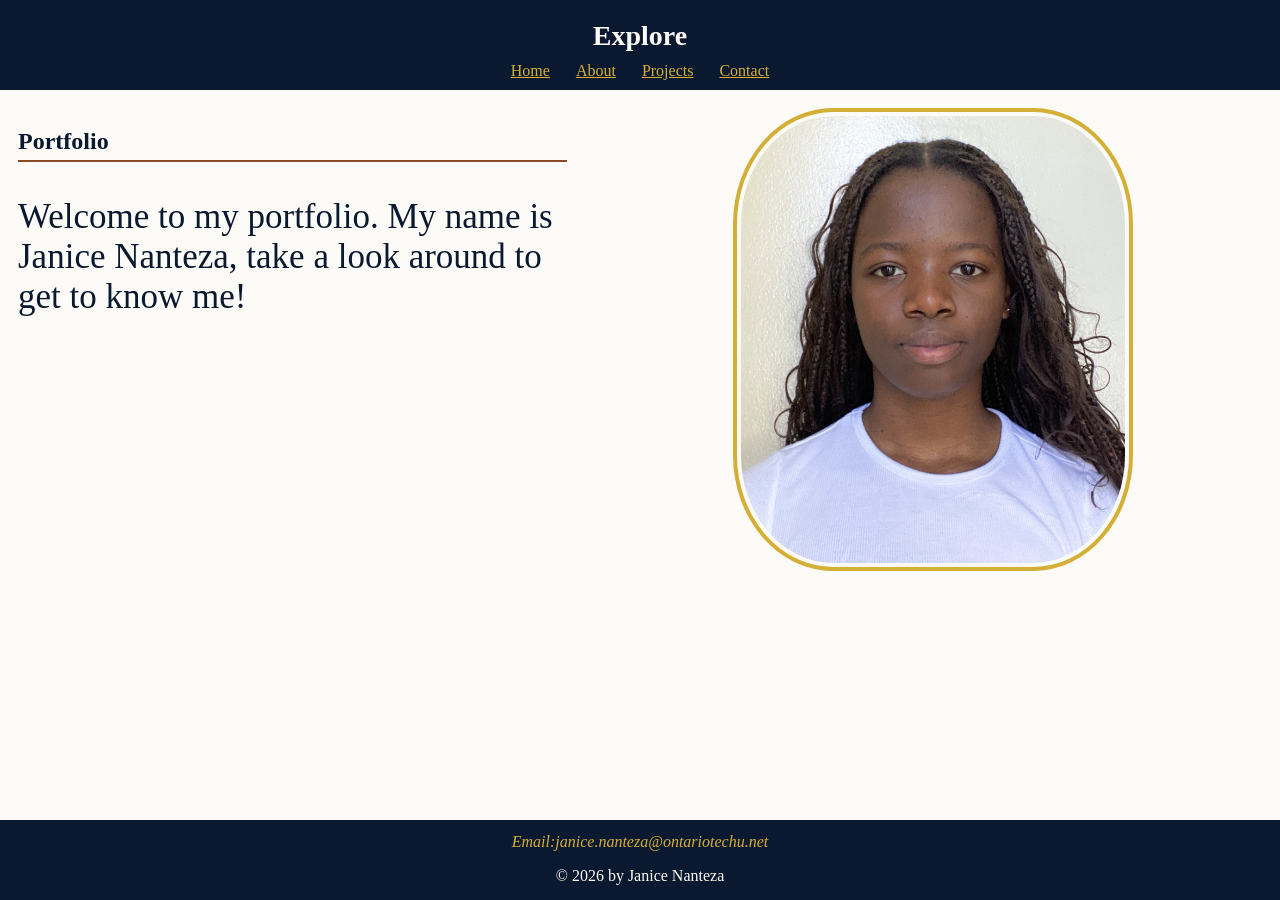
<file: index.html>
<!DOCTYPE html>
<html lang="en">
<head>
    <meta charset="UTF-8">
    <meta name="viewport" content="width=device-width, initial-scale=1.0">
    <!--Linking all style sheets-->
    <link rel="stylesheet" type="text/css" href="phone.css" media="only screen and (max-width:480px)">
    <link rel="stylesheet" type="text/css" href="tablet.css" media="only screen and (min-width:481px) and (max-width:960px)">
    <link rel="stylesheet" type="text/css" href="desktop.css" media="only screen and (min-width:961px)">
    <title>Home Page</title>
</head>

<body>
    <div id="wrapper">
        <header>
            <h1>Explore</h1>
            <nav> 
                <!--Navigation to all four pages-->
                <a href="index.html">Home</a>
                <a href ="about.html">About</a>
                <a href ="projects.html">Projects</a>
                <a href ="contact.html">Contact</a>
                
            </nav>
        </header>

        <article>
            <!--Left colum floats left on tablet and desltop-->
            <section id="left-column"> 
                <h2>Portfolio</h2>
                <p id="homepar">Welcome to my portfolio. My name is Janice Nanteza, take a look around to get to know me!</p>
            </section>
            <!--Right column floats right on tablet and desktop-->
            <section id="right-column">
                <!--Using alt to add accesibility features-->
                <img id="photo" src="meimage.jpg" alt="Photo of Janice Nanteza">
            </section>

        </article>
        <footer>
            <address>Email:janice.nanteza@ontariotechu.net</address>
            <p>&copy; 2026 by Janice Nanteza</p>
        </footer>
    </div>
    
</body>
</html>
</file>
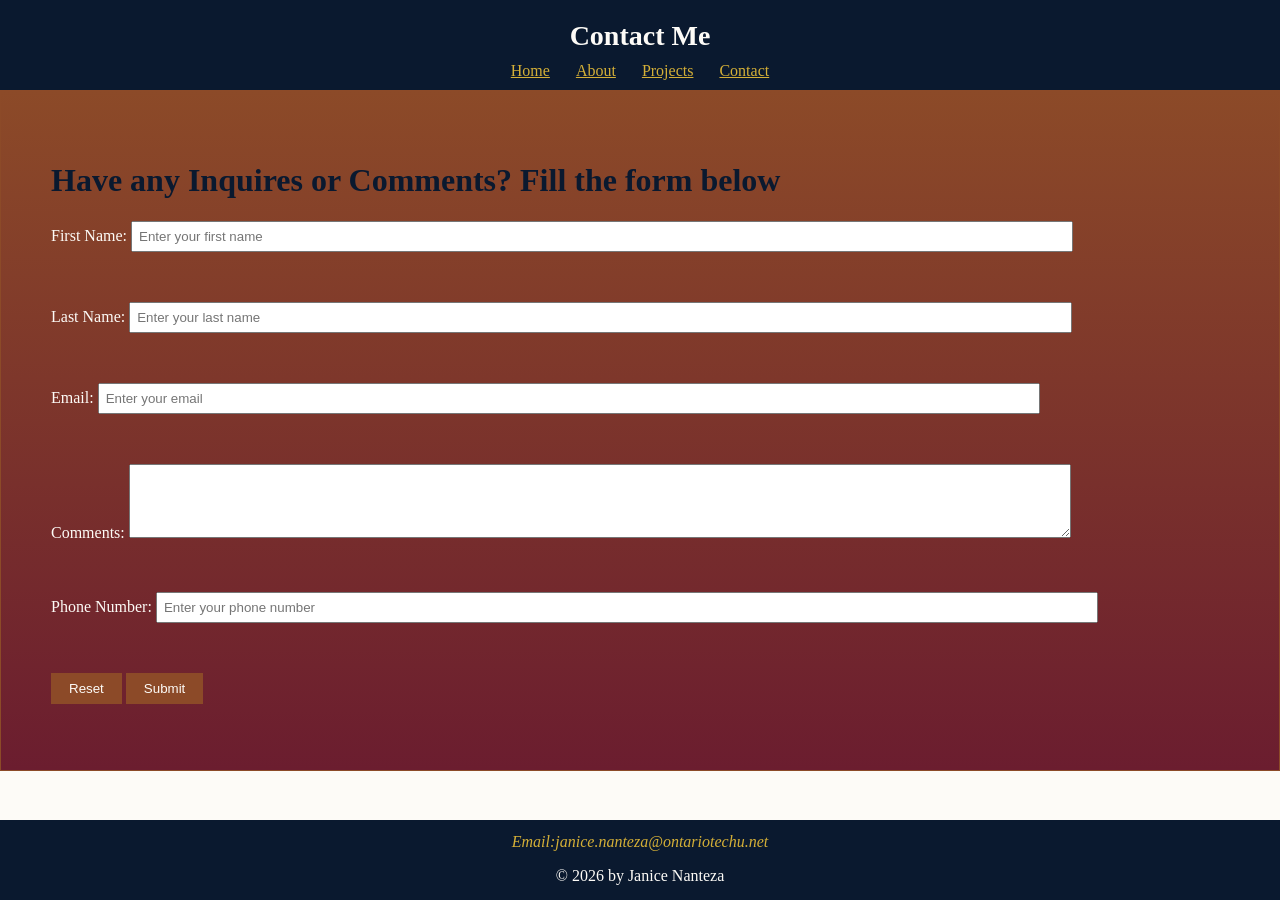
<file: contact.html>
<!DOCTYPE html>
<html lang="en">
<head>
    <meta charset="UTF-8">
    <meta name="viewport" content="width=device-width, initial-scale=1.0">
     <!--Linking all style sheets, media -->
    <link rel="stylesheet" type="text/css" href="phone.css" media="only screen and (max-width:480px)">
    <link rel="stylesheet" type="text/css" href="tablet.css" media="only screen and (min-width:481px) and (max-width:960px)">
    <link rel="stylesheet" type="text/css" href="desktop.css" media="only screen and (min-width:961px)">
    <title>Contact Me</title>
</head>
<body>
    
    <div id="wrapper">
        <header>
            <h1>Contact Me</h1>
            <nav> 
                <!--Navigation links to the four pages-->
                <a href="index.html">Home</a>
                <a href ="about.html">About</a>
                <a href ="projects.html">Projects</a>
                <a href ="contact.html">Contact</a>
                
            </nav>
        </header>
        
        <form action="mailto:janice.nanteza@ontariotechu.net?subject=Questions"
            method="post" enctype="text/plain" name="inquiry_form">
            <!--All form properties:action, method, enctype and name-->
            <h1> Have any Inquires or Comments? Fill the form below</h1>
            <!--Header to let user know what to do with the form-->
            <p> 
                <label for="FName">First Name:</label>
                <input type="text" id="FName" size="29" placeholder="Enter your first name" required>
                <!--Placeholder adding a more interactive apporach, required ensures the field is filled before submission-->
            </p>
            <br>
            <p> 
                <label for="LName">Last Name:</label>
                <input type="text" id="LName" size="30" placeholder="Enter your last name" required>
                <!--Has only one input line-->
            </p>
            <br>
            <p>
                <label for="Email">Email: </label>
                <input type ="Email" id="Email" size="40" placeholder="Enter your email" required>
                <!--Type email makes the browser check for a vaild format-->
            </p>
            <br>
            <p>
                <label for="comments">Comments:</label>
                <textarea id="comments" name="comments" cols="40" rows="4"></textarea>
                <!--Use of textarea allows for multiple lines -->
            </p>
            <br>
            <p>
                <label for="Phone">Phone Number: </label>
                <input type ="tel" id="Phone" size="30" placeholder="Enter your phone number" required>
                <!-- Checks for 10 digits keeping dashes in mind-->
            </p>
            <br>
            <p> 
                <input type="reset" value="Reset">
                <input type="submit" value="Submit">
                <!--Reset clears all form fields and submit triggers the form action-->
            </p>
        </form>
        <footer>
            <address>Email:janice.nanteza@ontariotechu.net</address>
            <p>&copy; 2026 by Janice Nanteza</p>
        </footer>
    </div>
    
</body>
</html>
</file>
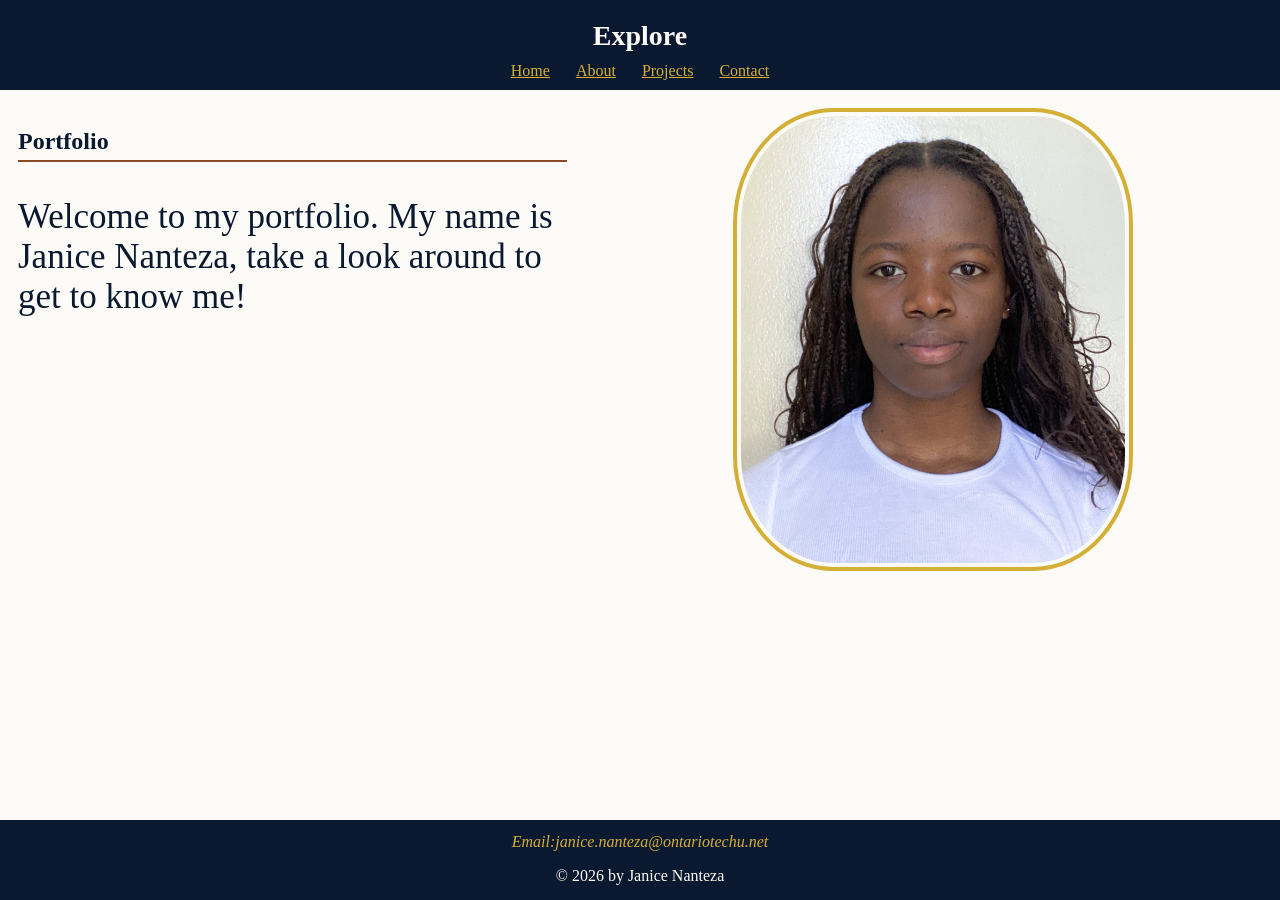
<file: home.html>
<!DOCTYPE html>
<html lang="en">
<head>
    <meta charset="UTF-8">
    <meta name="viewport" content="width=device-width, initial-scale=1.0">
    <!--Linking all style sheets-->
    <link rel="stylesheet" type="text/css" href="phone.css" media="only screen and (max-width:480px)">
    <link rel="stylesheet" type="text/css" href="tablet.css" media="only screen and (min-width:481px) and (max-width:960px)">
    <link rel="stylesheet" type="text/css" href="desktop.css" media="only screen and (min-width:961px)">
    <title>Home Page</title>
</head>

<body>
    <div id="wrapper">
        <header>
            <h1>Explore</h1>
            <nav> 
                <!--Navigation to all four pages-->
                <a href="home.html">Home</a>
                <a href ="about.html">About</a>
                <a href ="projects.html">Projects</a>
                <a href ="contact.html">Contact</a>
                
            </nav>
        </header>

        <article>
            <!--Left colum floats left on tablet and desltop-->
            <section id="left-column"> 
                <h2>Portfolio</h2>
                <p id="homepar">Welcome to my portfolio. My name is Janice Nanteza, take a look around to get to know me!</p>
            </section>
            <!--Right column floats right on tablet and desktop-->
            <section id="right-column">
                <!--Using alt to add accesibility features-->
                <img id="photo" src="me image.jpg", alt="Photo of Janice Nanteza">
            </section>

        </article>
        <footer>
            <address>Email:janice.nanteza@ontariotechu.net</address>
            <p>&copy 2026 by Janice Nanteza</p>
        </footer>
    </div>
    
</body>
</html>
</file>
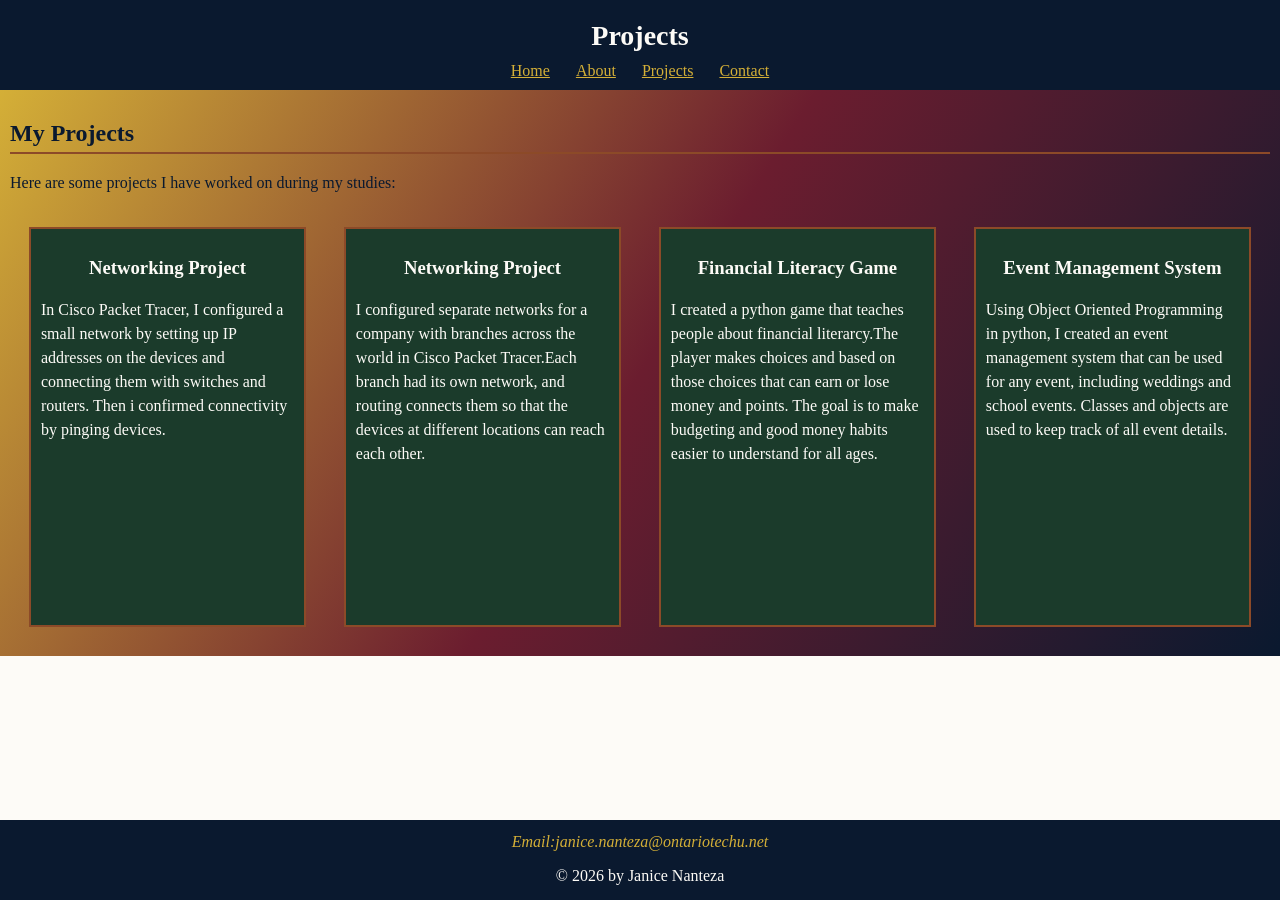
<file: projects.html>
<!DOCTYPE html>
<html lang="en">
<head>
    <meta charset="UTF-8">
    <meta name="viewport" content="width=device-width, initial-scale=1.0">
     <!--Linking all style sheets-->
    <link rel="stylesheet" type="text/css" href="phone.css" media="only screen and (max-width:480px)">
    <link rel="stylesheet" type="text/css" href="tablet.css" media="only screen and (min-width:481px) and (max-width:960px)">
    <link rel="stylesheet" type="text/css" href="desktop.css" media="only screen and (min-width:961px)">
    <title>Projects </title>
</head>
<body>
    <div id="wrapper">
        <header>
            <h1>Projects</h1>
            <nav> 
                <!--Navigation to all four pages-->
                <a href="index.html">Home</a>
                <a href ="about.html">About</a>
                <a href ="projects.html">Projects</a>
                <a href ="contact.html">Contact</a>
                
            </nav>
        </header>
        <!--Using the class to apply the angled gradient-->
        <article class="pagepr">
            <section> 
                <h2> My Projects</h2>
                <p>Here are some projects I have worked on during my studies:</p>
            </section>
            <section> 
                
                <div class="box">
                    <h3>Networking Project</h3>
                    <p>In Cisco Packet Tracer, I configured a small network by setting up IP addresses on the devices and connecting them with switches and routers. Then i confirmed connectivity by pinging devices. </p>
                </div>
                
                <div class="box">
                    <h3>Networking Project</h3>
                    <p>I configured separate networks for a company with branches across the world in Cisco Packet Tracer.Each branch had its own network, and routing connects them so that the devices at different locations can reach each other. </p>
                </div>
                <div class="box">
                    <h3>Financial Literacy Game</h3>
                    <p> I created a python game that teaches people about financial literarcy.The player makes choices and based on those choices that can earn or lose money and points. The goal is to make budgeting and good money habits easier to understand for all ages. </p>
                </div>
                <div class="box">
                    <h3>Event Management System</h3>
                    <p>Using Object Oriented Programming in python, I created an event management system that can be used for any event, including weddings and school events. Classes and objects are used to keep track of all event details. </p>
                </div>

            </section>
        </article>
        <footer>
            <address>Email:janice.nanteza@ontariotechu.net</address>
            <p>&copy; 2026 by Janice Nanteza</p>
        </footer>
    
    </div>
        
</body>


</html>
</file>
<file: phone.css>
@charset "UTF-8";
/* CSS for viewports up to 480px */
/*Apply border-box sizing globally*/
*{
    box-sizing: border-box;
}
/*Style main page wrapper*/
#wrapper
{
    width:100%;
    padding-bottom:80px;
    position: relative;
    min-height: 100vh;

}
/*Style the page header*/
header
{
    background-color: #0A192F;
    padding:10px;
    text-align:center;
}
/*Page title's size, color, and spacing editted to keep them visbile on the background*/
header h1
{
    font-size:25px;
    color: #fdfbf7;
    margin:10px;
    

}
/*Make the home page font larger*/
#homepar
{
    font-size:25px;
    
}
/*Style for navigation links*/
nav a
{
    color: #d4af37;
    margin: 3px;
    padding: 8px;

}

/*Set the default values for the site*/
body
{

    background-color:#FDFBF7;
    color:#0A192F;
    margin:0;
    font-family:Georgia, 'Times New Roman', Times, serif;
}

/*Adding room to the main article content and floated content with the aritcle area*/
article
{
    padding: 8px;
    overflow:hidden;

}

/*Make both left and right column stack vertically*/
#left-column, #right-column
{
    float: none;
    width: 100%;
    padding:2px;
    
}
/*Add style to the second headers*/
h2
{
    color: #0a192f;
    border-bottom: 2px solid #8c4a28;
    padding-bottom: 5px;
}
/*Keep images from excedding their containing element*/
img
{
    max-width:100%;
    height:auto;

}
/*Size and decorate the main profile image*/
#photo
{
    width: 100%;
    padding: 4px;
    max-width:290px;
    height: auto;
    border:4px solid #d4af37;
    border-radius: 25%;
}
/*Sizing image on about me page*/
#photo2
{
    width: 20%;
    padding: 4px;
    border:5px solid #d4af37;
    border-radius: 50%;
}
/*Make emebeded video fit the content width and add a border*/
#video
{
    width: 100%;
    height: auto;
    border: 4px solid #1b3b2b;

}
/*Style buttons*/
button
{
    background-color: #6b1d2f;
    border:none;
    color:#fdfbf7;
    padding: 8px 12px;
    margin-top: 8px;
}
/*Adding padding so list markers and text are indented*/
ul 
{
    padding-left: 20px;
}
/*Add vertical spacing between list items to improve readability*/
li
{
    margin-bottom: 8px;
}
/*Apply angled gradient to the projects page section*/
.pagepr
{
    background:linear-gradient(140deg, #d4af37 0%,#6b1d2f 50% ,#0a192f 100%);
    padding: 10px;
}

/*Creating boxes for each project*/
.box
{
    background-color:#1b3b2b;
    color: #fdfbf7;
    width: 100%;
    padding: 10px;
    border:2px solid #8c4a28;
    margin: 5%;
    text-align: center;
    box-sizing: border-box;
    float:left;
    clear:both; /*forcing each box to be on its own row*/
}
/*Improve paragraph readability*/

.box p
{
    line-height: 1.5;
    text-align: left;
}
/*Apply style to the form section of the contact me*/
form
{
    border: 2px solid #8c4a28;
    /* Standard linear gradient*/
    background: linear-gradient(180deg, #8c4a28 0%, #6b1d2f 100%);
    padding:20px;

}
/*Edit text and label color to make it visbile on the dark gradient*/
form h2, form label
{
    color:#fdfbf7
}

/*Giving input types cosnitent widths and spacing so they are easier to fill in.*/
input[type="text"], input[type="email"], input[type="tel"], textarea
{
    width:100%;
    margin-top: 4px;
    margin-bottom: 10px;
    padding: 6px;

}

/*Style form's submit and reset contorls*/
input[type="submit"],input[type="reset"]
{
    background-color:#8c4a28;
    color:#FDFBF7;
    border:none;
    width:auto;
    padding:8px 18px;
    
}
/*Style and postioning to the footer*/
footer
{
    background-color:#0a192f;
    position:absolute;
    color: #FDFBF7;
    padding:13px;
    width: 100%;
    height: 80px;
    left:0;
    bottom:0;
    text-align: center;
    
}
/*Add a contrast to the email address field*/
footer address 
{
    color:#d4af37;
}
</file>
<file: tablet.css>
@charset "UTF-8";
/* CSS for Desktop min 961px*/
/*Apply border-box sizing globally*/
*{
    box-sizing: border-box;
}
/*Style main page wrapper*/
#wrapper
{
    width:100%;
    padding-bottom:80px;
    min-height: 100vh;
    position: relative;

}
/*Style the page header*/
header
{
    background-color: #0A192F;
    padding:10px;
    text-align:center;
}
/*Page title's size, color, and spacing editted to keep them visbile on the background*/
header h1
{
    font-size:28px;
    color: #fdfbf7;
    margin:10px;
    

}
/*Make the home page font larger*/
#homepar
{
    font-size:35px;
}
/*Style for navigation links*/
nav a
{
    color: #d4af37;
    margin: 3px;
    padding: 8px;
   

}
/*Hover state for navigation links*/
nav a:hover
{
    color:#fdfbf7;
    background-color: #6b1d2f;
}
/*Set the default values for the site*/
body
{
    background-color:#FDFBF7;
    color:#0A192F;
    margin:0;
    font-family:Georgia, 'Times New Roman', Times, serif;
}
/*Adding room to the main article content and floated content with the aritcle area*/
article
{
    padding: 8px;
    overflow:hidden;

}
/*Float left column content to the right*/
#left-column
{
    float: left;
    width:47%;
    padding:10px
}
/*Float right column content to the right*/
#right-column
{
    float: right;
    width: 47% ;
    padding: 10px 10px 10px 25px;
}
/*Add style to the second headers*/
h2
{
    color: #0a192f;
    border-bottom: 2px solid #8c4a28;
    padding-bottom: 5px;
}

/*Keep images from excedding their containing element*/
img
{
    max-width: 100%;
    height:auto;
}

/*Size and decorate the main profile image*/
#photo
{
    width: 100%;
    max-width:300px;
    padding: 4px;
    border: 4px solid #d4af37;
    border-radius: 25%;
}
/*Sizing image on about me page*/
#photo2
{
    width:50%;
    padding:4px;
    border:5px solid #d4af37;
    border-radius: 50%;
}
/*Make emebeded video fit the contetn width and add a border*/
#video
{
    width: 100%;
    height: auto;
    border: 4px solid #1b3b2b;

}
/*Style the video button*/
button
{
    background-color: #6b1d2f;
    border:none;
    color:#fdfbf7;
    padding: 8px 12px;
    margin-top: 8px;

}
/*Hover function to the video button*/
button:hover
{
    background-color: #d4af37;
    color: #0A192f;
}
/*Adding padding so list markers and text are indented*/
ul 
{
    padding-left: 20px;
   
}
/*Add vertical spacing between list items to improve readability*/
li
{
    margin-bottom: 8px;

}
/*Apply angled gradient to the projects page section*/
.pagepr
{
    background:linear-gradient(140deg, #d4af37 0%,#6b1d2f 50% ,#0a192f 100%);
    padding: 10px;
}
/*Creating boxes for each project*/
.box
{
    background-color:#1b3b2b;
    color: #fdfbf7;
    width: 45%;
    padding: 10px;
    border:4px solid #8c4a28;
    margin: 2.5%;
    height:350px;
    text-align: center;
    float: left;
}
    
/*Improve paragraph readability*/
.box p
{
    line-height: 1.5;
    text-align:left;

}
/*Applied a hover to the box*/
.box:hover
{
    background-color:#6b1d2f;
    border-color: #d4af37;
}

/*Apply style to the form section of the contact me*/
form
{
    border: 2px solid #8c4a28;
    /* Standard linear gradient*/
    background: linear-gradient(180deg, #8c4a28 0%, #6b1d2f 100%);
    padding:20px;
}
/*Edit text and label color to make it visbile on the dark gradient*/

form h2, form label
{
    color:#fdfbf7
}

/*Giving input types cosnitent widths and spacing so they are easier to fill in.*/
input[type="text"], input[type="email"], input[type="tel"], textarea
{
    width:100%;
    padding: 6px;
    margin-top:5px;
    margin-bottom:12px;

}
/*Style form's submit and reset contorls*/
input[type="submit"],input[type="reset"]
{
    background-color:#8c4a28;
    color:#FDFBF7;
    border:none;
    width:auto;
    padding:8px 18px;
    cursor: pointer;
    
}
/*Add a hover to the submit and reset buttons*/
input[type="reset"]:hover
{ 
    background-color: #6b1d2f;
    color: #fdfbf7;
}
input[type="submit"]:hover
{
    background-color: #6b1d2f;
    color: #fdfbf7;
}
/*Style and postioning to the footer*/
footer
{
    background-color:#0a192f;
    position:absolute;
    color: #FDFBF7;
    padding:13px;
    width: 100%;
    height: 80px;
    bottom: 0;
    left: 0;
    text-align: center;
    
}
/*Add a contrast to the email address field*/
footer address 
{
    color:#d4af37;
}
</file>
<file: desktop.css>
@charset "UTF-8";
/* CSS for Desktop min 961px*/
/*Apply border-box sizing globally*/
*{
    box-sizing:border-box;
}
/*Style main page wrapper*/
#wrapper
{
    width:100%;
    min-height: 100vh;
    position: relative;
    margin:0;
    padding-bottom:80px;


}
/*Style the page header*/
header
{
    background-color: #0A192F;
    padding:10px;
    height: 90px;
    text-align:center;
}

/*Page title's size, color, and spacing editted to keep them visbile on the background*/
header h1
{
    font-size:28px;
    color: #fdfbf7;
    margin:10px;
}

/*Style for navigation links*/
nav a
{
    color: #d4af37;
    margin: 3px;
    padding: 8px;
}

/*Hover feature for navigation links*/
nav a:hover
{
    color:#fdfbf7;
    background-color: #6b1d2f;
}
/*Set the default values for the site*/
body
{
    background-color:#FDFBF7;
    color:#0A192F;
    margin:0;
    font-family:Georgia, 'Times New Roman', Times, serif;
}

/*Adding room to the main article content and floated content with the aritcle area*/
article
{

    padding: 8px;
    overflow:hidden;

}
/*Float left column to the left*/
#left-column
{
    float:left;
    width:45%;
    padding: 10px

}
/*Float right column to the right*/
#right-column
{
    float:right;
    width:45%;
    padding: 10px 10px 10px 30px;

}
/*Make the home page font larger*/
#homepar
{
    font-size:35px;
}

/*Add style to the second headers*/
h2
{
    color: #0a192f;
    border-bottom: 2px solid #8c4a28;
    padding-bottom: 5px;
}

/*Keep images from excedding their containing element*/
img
{
    max-width: 100%;
    height:auto;
}
/*Size and decorate the main profile image*/
#photo
{
    width: 400px;
    padding: 4px;
    border: 4px solid #d4af37;
    border-radius: 25%;
}
/*Sizing image on about me page*/
#photo2
{
    width: 20%;
    padding: 4px;
    border:5px solid #d4af37;
    border-radius: 50%;
}

/*Make emebeded video fit the contetn width and add a border*/
#video
{
    width: 90%;
    height: auto;
    border: 6px solid #1b3b2b;

}
/*Style the video button*/
button
{
    background-color: #6b1d2f;
    border:none;
    color:#fdfbf7;
    padding: 8px 12px;
    margin-top: 8px;

}
/*Hover function to the video button*/
button:hover
{
    background-color: #d4af37;
    color: #0A192f;
}
/*Adding padding so list markers and text are indented*/
ul 
{
    padding-left: 20px;
}
/*Add vertical spacing between list items to improve readability*/
li
{
    margin-bottom: 8px;
}
/*Apply angled gradient to the projects page section*/
.pagepr
{
    background:linear-gradient(122deg, #d4af37 0%,#6b1d2f 50% ,#0a192f 100%);
    padding: 10px;
}
/*Creating boxes for each project*/
.box
{
    background-color:#1b3b2b;
    color: #fdfbf7;
    width: 22%;
    height: 400px;
    padding: 10px;
    border:2px solid #8c4a28;
    margin: 1.5%;
    text-align: center;
    float: left;

}
/*Improve paragraph readability*/
.box p
{
    line-height: 1.5;
    text-align:left;
}
/*Applied a hover to the box*/
.box:hover
{
    background-color:#6b1d2f;
    border-color: #d4af37;
}
/*Apply style to the form section of the contact me*/
form
{
    border: 1px solid #8c4a28;
    /* Standard linear gradient*/
    background: linear-gradient(180deg, #8c4a28 0%, #6b1d2f 100%);
    padding:50px;
}
/*Edit text and label color to make it visbile on the dark gradient*/
form h2, form label
{
    color:#fdfbf7
}
/*Giving input types cosnitent widths and spacing so they are easier to fill in.*/
input[type="text"], input[type="email"], input[type="tel"], textarea
{
    width:80%;
    padding: 6px;
}
/*Style form's submit and reset contorls*/
input[type="submit"],input[type="reset"]
{
    background-color:#8c4a28;
    color:#FDFBF7;
    border:none;
    width:auto;
    padding:8px 18px;
    cursor: pointer;
    
}
/*Add a hover to the submit and reset buttons*/
input[type="reset"]:hover
{
    background-color: #6b1d2f;
    color: #fdfbf7;
}
input[type="submit"]:hover
{
    background-color: #6b1d2f;
    color: #fdfbf7;
}
/*Style and postioning to the footer*/
footer
{
    background-color:#0a192f;
    color: #FDFBF7;
    bottom:0;
    left:0;
    position: absolute;
    width:100%;
    height: 80px;
    padding:13px;
    text-align: center;
    
}
/*Add a contrast to the email address field*/
footer address 
{
    color:#d4af37;
}
</file>
